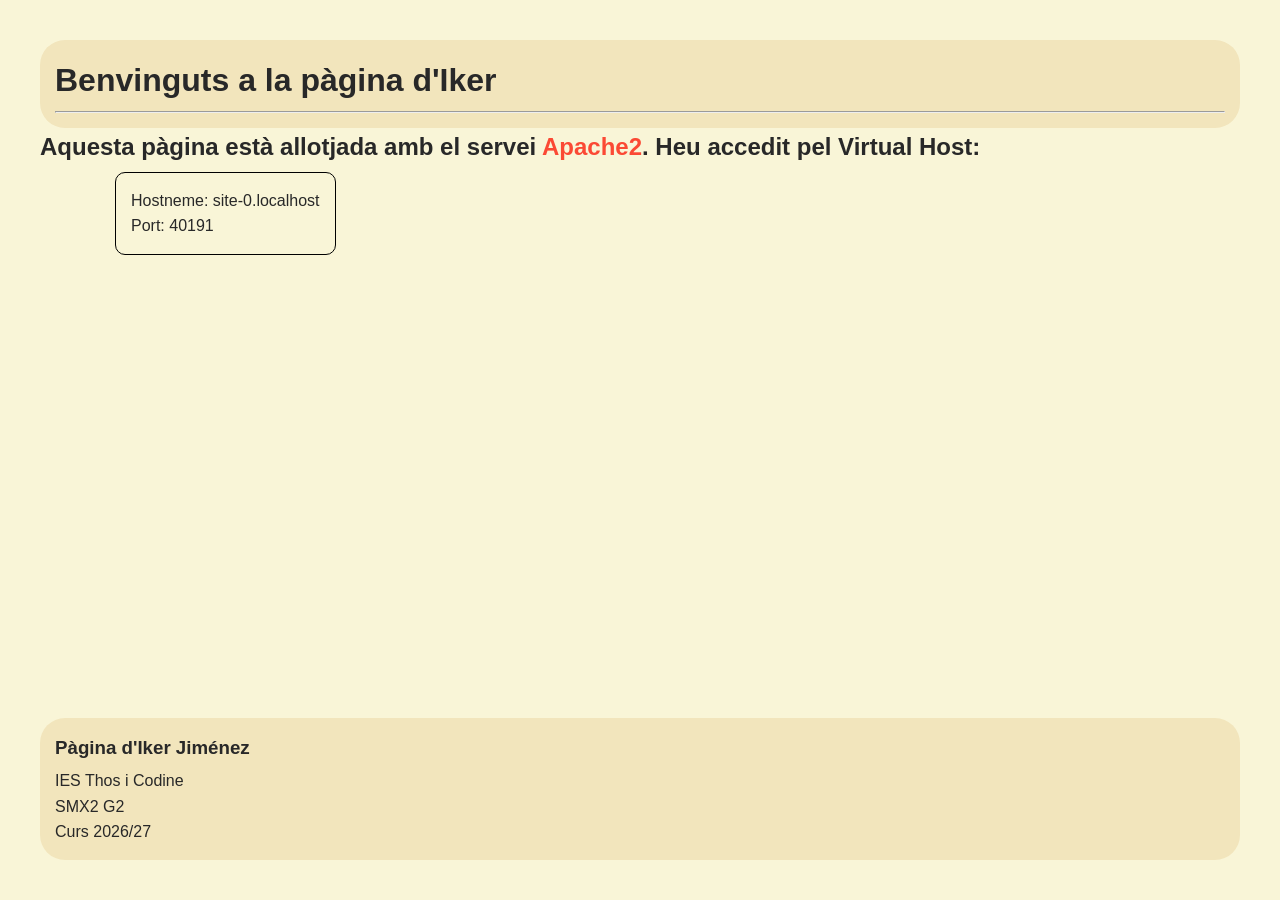
<file: apache/index.html>
<!DOCTYPE html>
<html lang="ca">
<head>
    <meta charset="UTF-8">
    <meta name="viewport" content="width=device-width, initial-scale=1.0">
    <title>Pàgina d'Iker</title>
    <link rel="stylesheet" href="style.css">
    <script>
        document.title = window.location.hostname + ":" + (window.location.port || "default");
    </script>
</head>
<body>
    <header>
	<h1>Benvinguts a la pàgina d'Iker</h1>
	<hr>
    </header>
    <main>
	<h2>Aquesta pàgina està allotjada amb el servei <strong>Apache2</strong>. Heu accedit pel Virtual Host:</h2>
	<div id="VirtualHost">
	  <div id="hostname"></div>
	  <div id="port"></div>
	</div>
	<script>
   	  const hostname = window.location.hostname;
  	  const port = window.location.port;
		
      	  document.getElementById("hostname").textContent = "Hostneme: " + hostname;
  	  document.getElementById("port").textContent = "Port: " + (port || "default");
	</script>
    </main>
    <footer>
	<h3>Pàgina d'Iker Jiménez</h3>
	<p>IES Thos i Codine</p>
	<p>SMX2 G2</p>
	<p>Curs 2026/27</p>
    </footer>
</body>
</html>
</file>
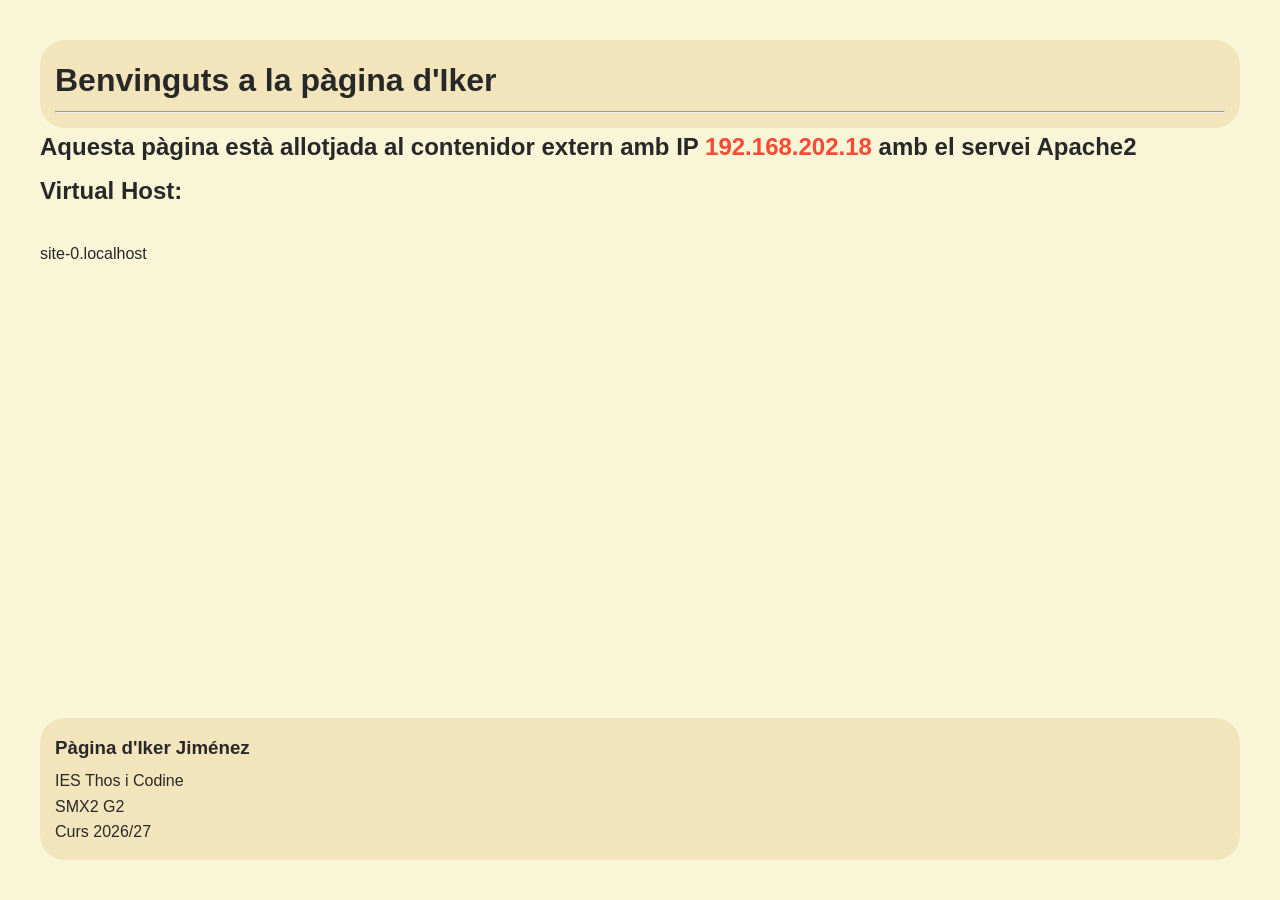
<file: apache/default/index.html>
<!DOCTYPE html>
<html lang="ca">
<head>
    <meta charset="UTF-8">
    <meta name="viewport" content="width=device-width, initial-scale=1.0">
    <title>Pàgina d'Iker</title>
    <link rel="stylesheet" href="style.css">
    <script>
        document.title = window.location.hostname;
    </script>
</head>
<body>
    <header>
	<h1>Benvinguts a la pàgina d'Iker</h1>
	<hr>
    </header>
    <main>
	<h2>Aquesta pàgina està allotjada al contenidor extern amb IP <strong>192.168.202.18</strong> amb el servei Apache2</h2>
	<h2>Virtual Host:</h2>
	<br>
	<div id="hostname"></div>
	<script>
    	    const hostname = window.location.hostname;
    	    document.getElementById("hostname").textContent = hostname;
	</script>
    </main>
    <footer>
	<h3>Pàgina d'Iker Jiménez</h3>
	<p>IES Thos i Codine</p>
	<p>SMX2 G2</p>
	<p>Curs 2026/27</p>
    </footer>
</body>
</html>
</file>
<file: apache/style.css>
/* Reset */
* {
    margin: 0;
    padding: 0;
    box-sizing: border-box;
}

/* General styles */
body {
    font-family: Arial, sans-serif;
    background-color: #f9f5d7;
    color: #282828;
    line-height: 1.6;
    padding: 40px;
}
header {
    background-color: #f2e5bc;
    padding: 15px;
    border-radius: 25px;
}
footer {
    background-color: #f2e5bc;
    padding: 15px;
    border-radius: 25px;
    position: fixed;
    bottom: 40px;
    left: 40px;
    right: 40px;
}

/* Headings */
h1, h2, h3 {
    margin-bottom: 5px;
}

strong {
    color: #fb4934;
}

#VirtualHost {
    display: inline-block;
    padding: 15px;
    margin-left: 75px;
    border: solid 1px black;
    border-radius: 10px;
}
</file>
<file: apache/default/style.css>
/* Reset */
* {
    margin: 0;
    padding: 0;
    box-sizing: border-box;
}

/* General styles */
body {
    font-family: Arial, sans-serif;
    background-color: #f9f5d7;
    color: #282828;
    line-height: 1.6;
    padding: 40px;
}
header {
    background-color: #f2e5bc;
    padding: 15px;
    border-radius: 25px;
}
footer {
    background-color: #f2e5bc;
    padding: 15px;
    border-radius: 25px;
    position: fixed;
    bottom: 40px;
    left: 40px;
    right: 40px;
}

/* Headings */
h1, h2, h3 {
    margin-bottom: 5px;
}

strong {
    color: #fb4934;
}
</file>
